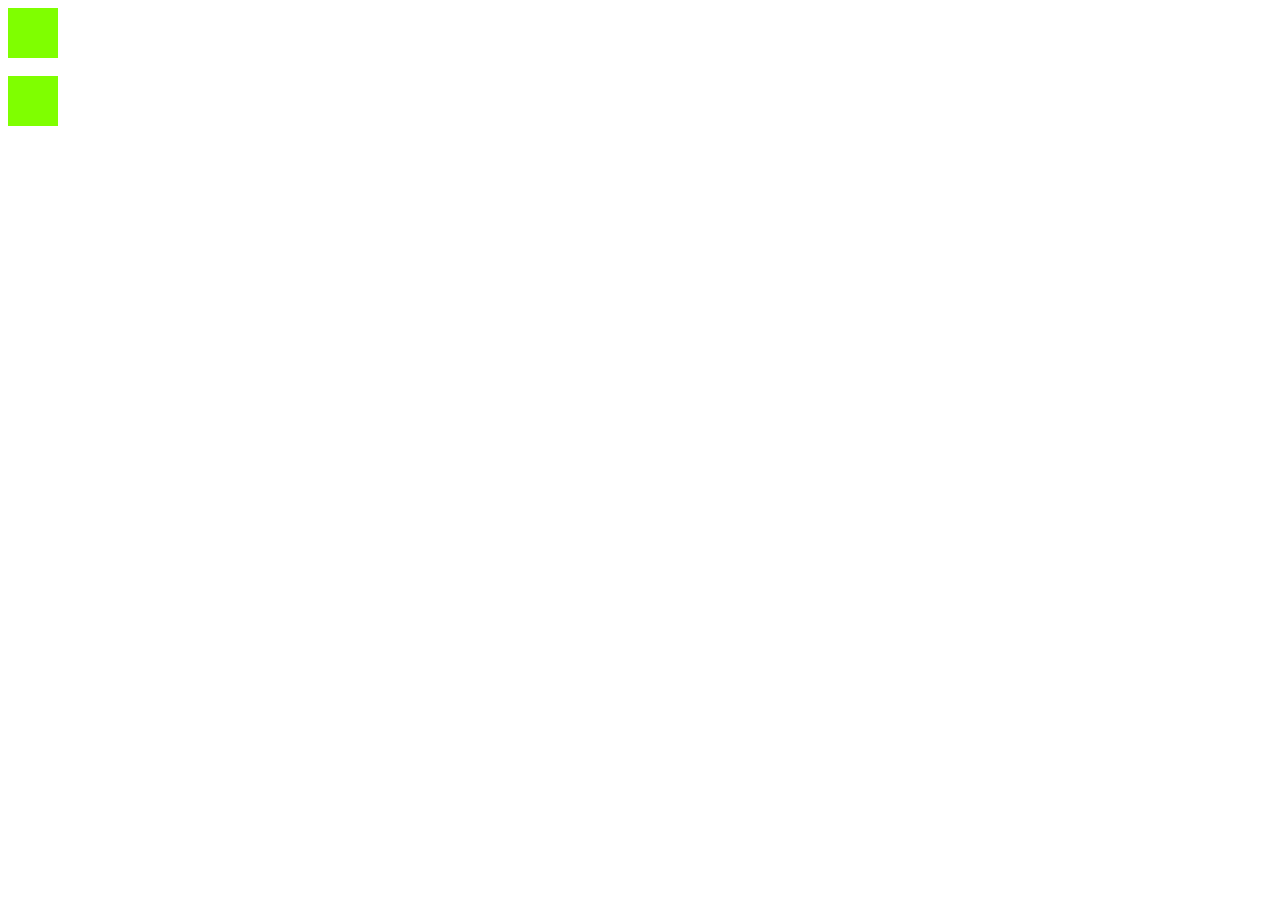
<file: display.html>
<!DOCTYPE html>
<html lang="en">
<head>
    <meta charset="UTF-8">
    <meta name="viewport" content="width=device-width, initial-scale=1.0">
    <link rel="stylesheet" type="text/css" href="dislplay.css">

    <title>Displays</title>
</head>
<body>
    
    <div></div>
    <br>
    <div></div>
</body>
</html>
</file>
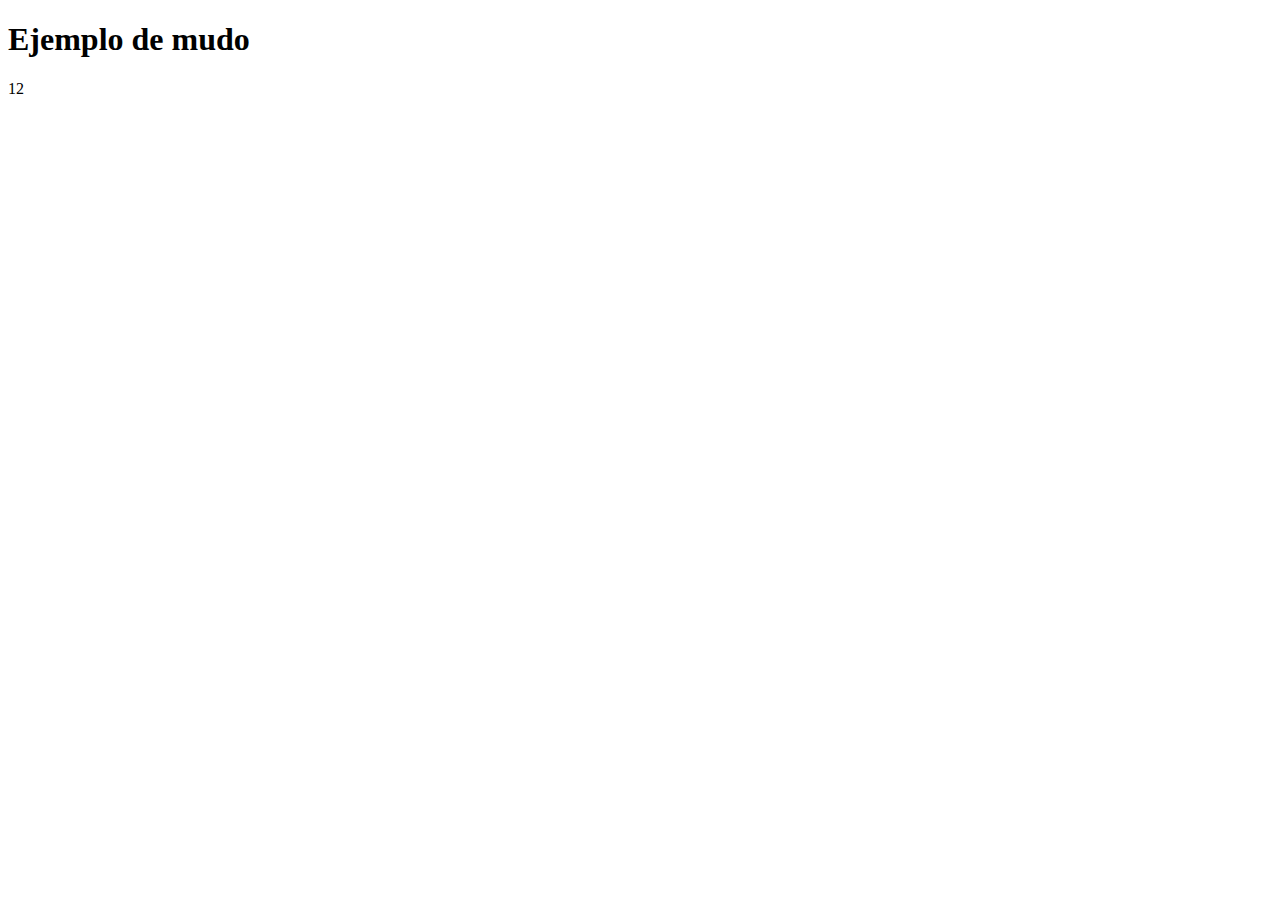
<file: ejavaScrip.html>
<!DOCTYPE html>
<html lang="en">
<head>
    <meta charset="UTF-8">
    <meta name="viewport" content="width=device-width, initial-scale=1.0">
    <title>JavaScript</title>

</head>
<body>


    <script>
        document.write("<h1>Ejemplo de mudo</h1>");
        var sum = 1+'2';
        //window.alert("Esto es una alerta")
        document.write(sum);
        console.log("MEnsaje impreso en consola");

        function prueba(num1,num2){
            return num1+num2;
        }
    </script>
</body>
</html>
</file>
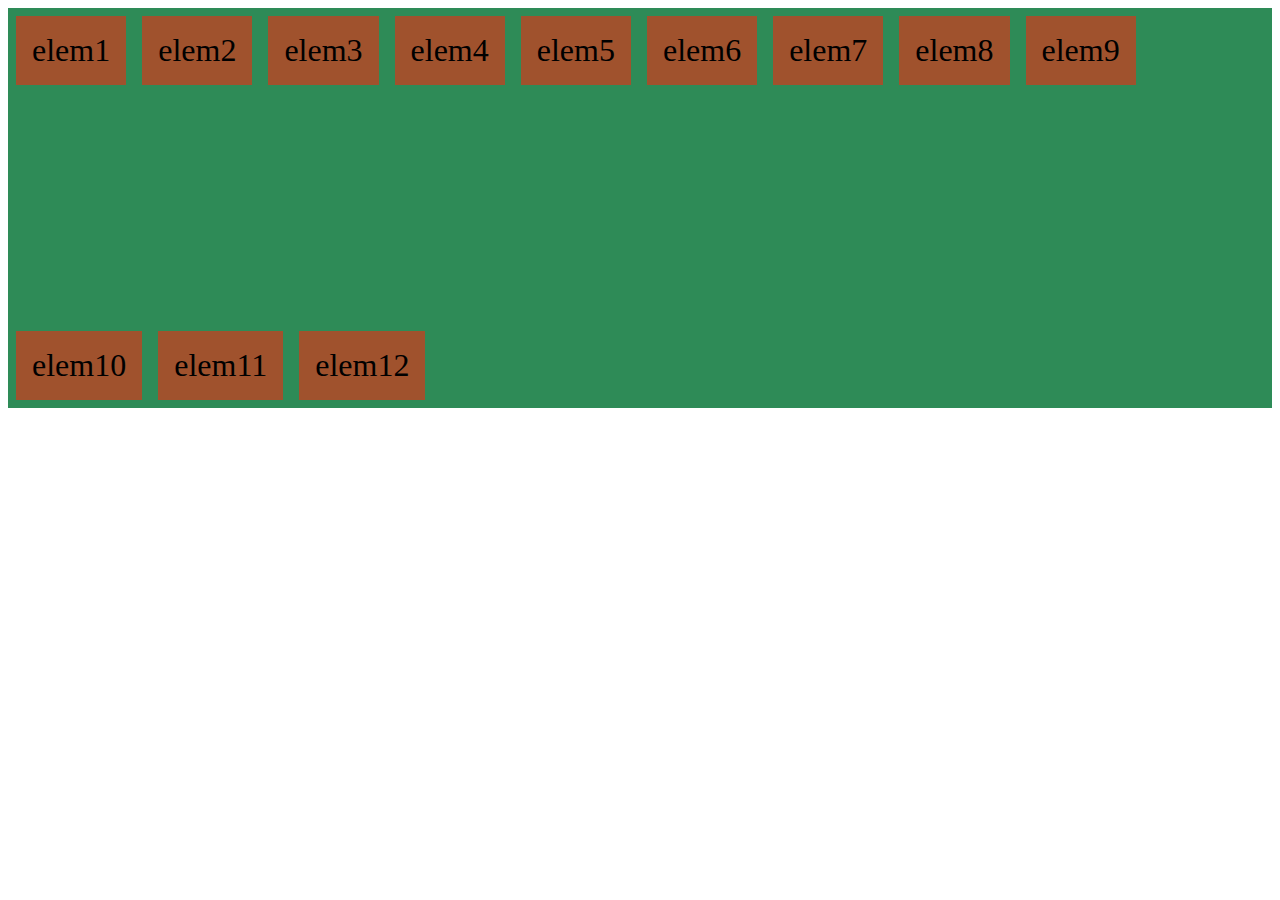
<file: flex.html>
<!DOCTYPE html>
<html lang="en">
<head>
    <meta charset="UTF-8">
    <meta name="viewport" content="width=device-width, initial-scale=1.0">
    <link rel="stylesheet" href="flex.css">
    <title>Contenedores flex</title>
</head>
<body>
    <!--div>
        <img src="uaslp_logo.jpg" alt="" 
        class="img-fluid">
    </div>-->

    <div class="flex-container">
        <div >elem1</div>
        <div>elem2</div>
        <div>elem3</div>
        <div>elem4</div>
        <div>elem5</div>
        <div>elem6</div>
        <div>elem7</div>
        <div>elem8</div>
        <div>elem9</div>
        <div>elem10</div>
        <div>elem11</div>
        <div>elem12</div>
    </div>

</body>
</html>
</file>
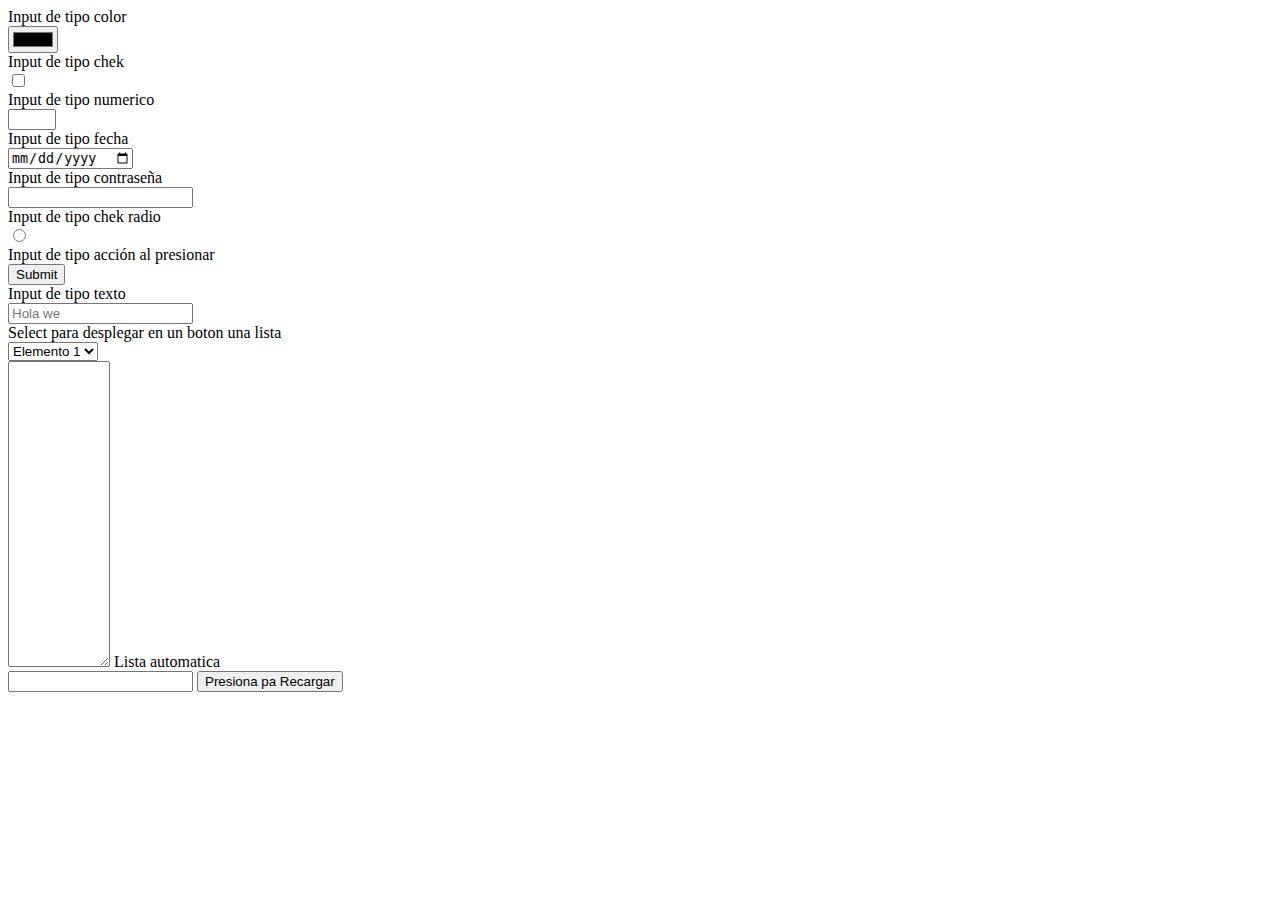
<file: Formularios.html>
<!DOCTYPE html>
<html lang="en">
<head>
    <meta charset="UTF-8">
    <meta name="viewport" content="width=device-width, initial-scale=1.0">
    <meta http-equiv="X-UA-Compatible" content="ie=edge">
    <title>Document</title>
</head>
<body>
    <form>
        Input de tipo color
        <br>
        <input type="color">
        <br> 
        Input de tipo chek
        <br>
        <input type="checkbox">
        <br>
        Input de tipo numerico
        <br>
        <input type="number" min="0" max="9">
        <br>
        Input de tipo fecha
        <br>
        <input type="date">
        <br>
        Input de tipo contraseña
        <br>
        <input type="password">
        <br>
        Input de tipo chek radio
        <br>
        <input type="radio">
        <br>
        Input de tipo acción al presionar
        <br>
        <input type="submit">
        <br>
        Input de tipo texto
        <br>
        <input type="text" placeholder="Hola we" autocomplete="on">
        <br>
        Select para desplegar en un boton una lista
        <br>
        <select>

            <option value="1">Elemento 1</option>
            <option value="2">Elemento 2</option>
            <option value="3">Elemento 3</option>
            <option value="4">Elemento 4</option>
            <option value="5">Elemento 5</option>
        </select>
        <br>
        <textarea rows="20" cols="10"></textarea>
        Lista automatica
        <br>
        <input list="lista">
            <datalist id="lista">
            <option value="1">Elemento 1
            <option value="2">Elemento 2
            <option value="3">Elemento 3
            <option value="4">Elemento 4
            <option value="5">Elemento 5
            </datalist>

        <button type="submit">Presiona pa Recargar</button>
    </form>
    
</body>
</html>
</file>
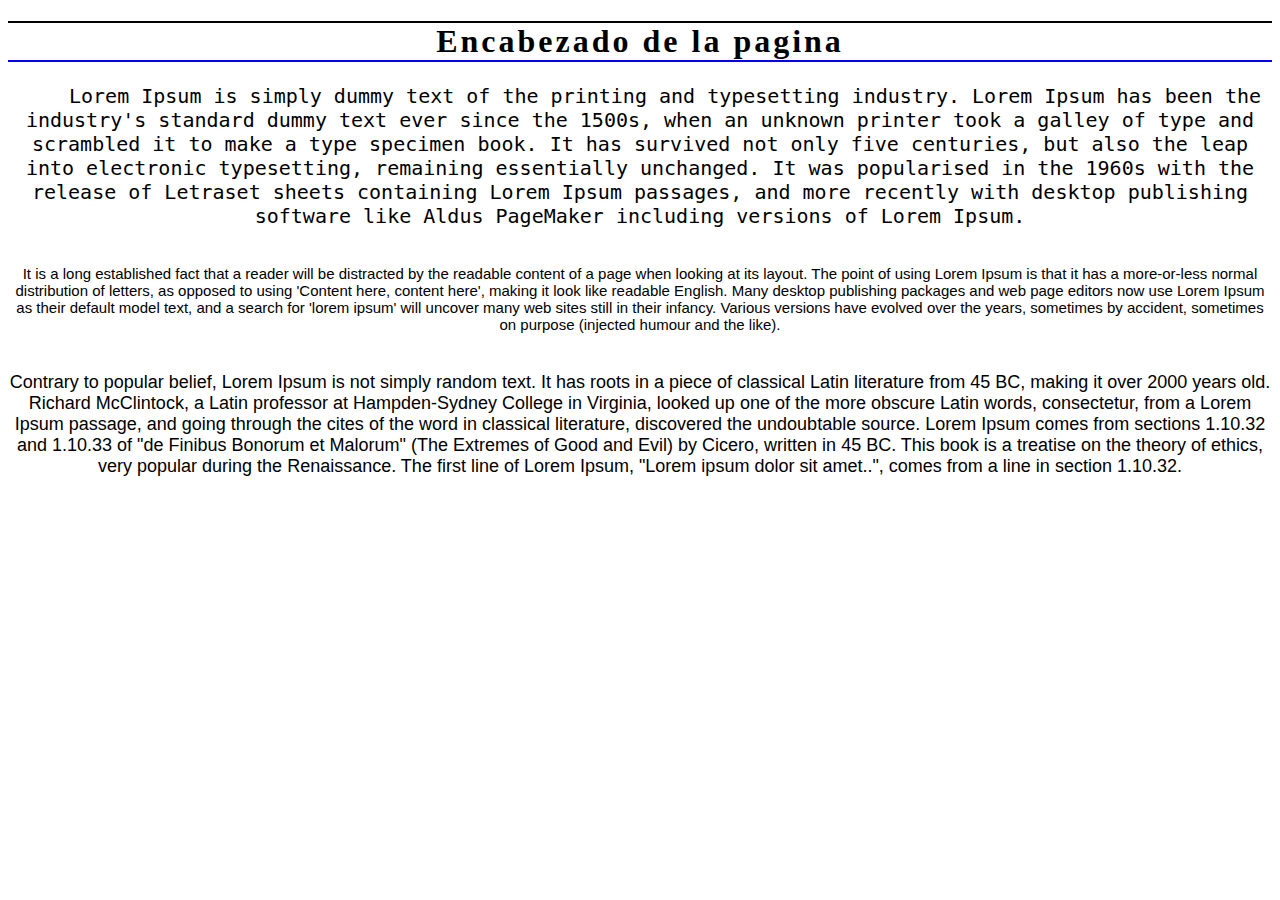
<file: Fuentes&Texto.html>
<!DOCTYPE html>
<html lang="en">
<head>
    <meta charset="UTF-8">
    <meta name="viewport" content="width=, initial-scale=1.0">
    <link rel="stylesheet" type="text/css" href="fuentes.css">
    <title>Fuentes&Text</title>
</head>
<body>
    <h1>Encabezado de la pagina</h1>
    <p class="p1">
        Lorem Ipsum is simply dummy text of the printing and typesetting industry. Lorem Ipsum has been the industry's
        standard dummy text ever since the 1500s, when an unknown printer took a galley of type and scrambled it to make
        a type specimen book. It has survived not only five centuries, but also the leap into electronic typesetting,
        remaining essentially unchanged. It was popularised in the 1960s with the release of Letraset sheets containing
        Lorem Ipsum passages, and more recently with desktop publishing software like Aldus PageMaker including versions
        of Lorem Ipsum.
    <br>
    </p>
    <p class="p2">
    <br>
    It is a long established fact that a reader will be distracted by the readable content of a page when looking at
    its layout. The point of using Lorem Ipsum is that it has a more-or-less normal distribution of letters, as
    opposed to using 'Content here, content here', making it look like readable English. Many desktop publishing
    packages and web page editors now use Lorem Ipsum as their default model text, and a search for 'lorem ipsum'
    will uncover many web sites still in their infancy. Various versions have evolved over the years, sometimes by
    accident, sometimes on purpose (injected humour and the like).
    <br>
    </p>
    <p class="p3">
        <br>
        Contrary to popular belief, Lorem Ipsum is not simply random text. It has roots in a piece of classical Latin
        literature from 45 BC, making it over 2000 years old. Richard McClintock, a Latin professor at Hampden-Sydney
        College in Virginia, looked up one of the more obscure Latin words, consectetur, from a Lorem Ipsum passage, and
        going through the cites of the word in classical literature, discovered the undoubtable source. Lorem Ipsum
        comes from sections 1.10.32 and 1.10.33 of "de Finibus Bonorum et Malorum" (The Extremes of Good and Evil) by
        Cicero, written in 45 BC. This book is a treatise on the theory of ethics, very popular during the Renaissance.
        The first line of Lorem Ipsum, "Lorem ipsum dolor sit amet..", comes from a line in section 1.10.32.
    </p>


</body>
</html>
</file>
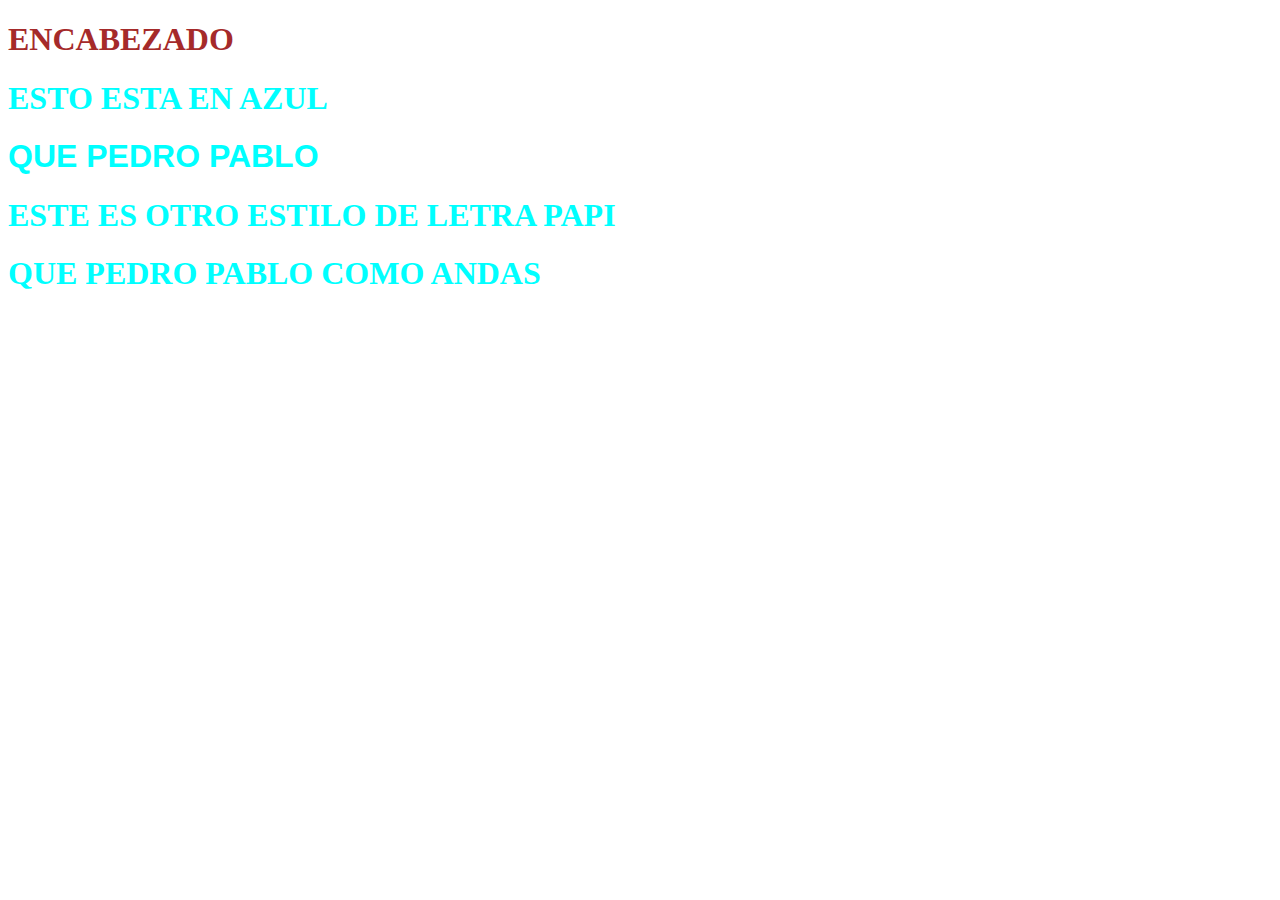
<file: hojasEstilo.html>
<!DOCTYPE html>
<html lang="en">
<head>
    <meta charset="UTF-8">
    <meta name="viewport" content="width=device-width, initial-scale=1.0">
    <meta http-equiv="X-UA-Compatible" content="ie=edge">
    <title>Document</title>
    <link rel="stylesheet" type="text/css" href="estilos.css">
   
</head>
<body>
    <h1 style="color: brown;">ENCABEZADO</h1>
    <h1>ESTO ESTA EN AZUL</h1>
    <h1 style="font-family: Arial, Helvetica, sans-serif"> QUE PEDRO PABLO</h1>
    <h1 style="font-family:cursive"> ESTE ES OTRO ESTILO DE LETRA PAPI</h1>
    <h1 style="font: fantasy;"> QUE PEDRO PABLO COMO ANDAS</h1>


</body>
</html>
</file>
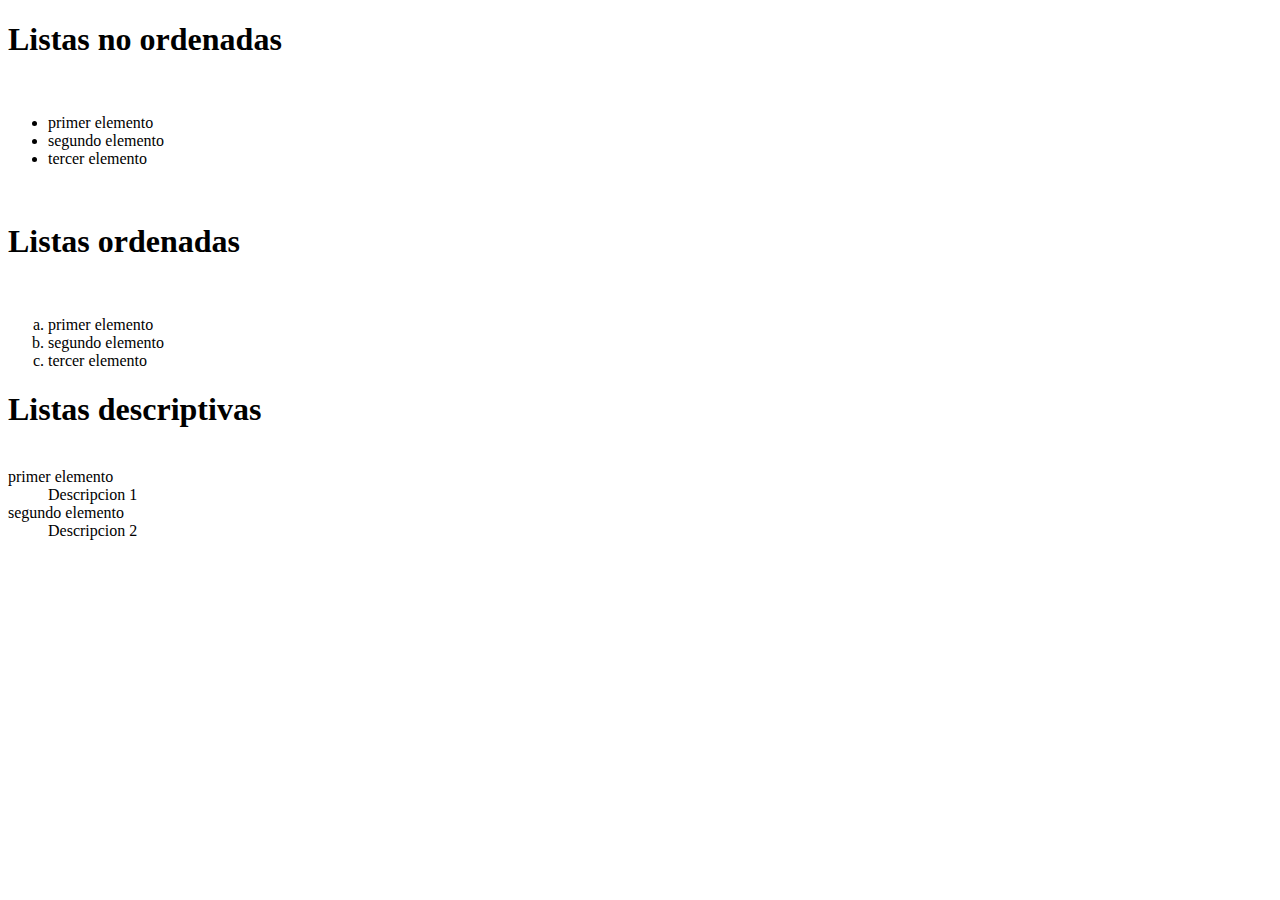
<file: listas.html>
<!DOCTYPE html>
<html lang="en">
<head>
    <meta charset="UTF-8">
    <meta name="viewport" content="width=device-width, initial-scale=1.0">
    <meta http-equiv="X-UA-Compatible" content="ie=edge">
    <title>Document</title>
</head>
<body>
    <h1>Listas no ordenadas</h1>
    <br>
    <ul>
        <li>primer elemento </li>
        <li>segundo elemento</li>
        <li>tercer elemento</li>
    </ul>
    <br>
    <h1>Listas ordenadas</h1>
    <br>
    <ol type="a">
        <li>primer elemento </li>
        <li>segundo elemento</li>
        <li>tercer elemento</li>
    </ol>
    <h1>Listas descriptivas</h1>
    <br>
    <dt>primer elemento</dt>
    <dd>Descripcion 1</dd>
    <dt>segundo elemento</dt>
    <dd>Descripcion 2</dd>

       
</body>
</html>
</file>
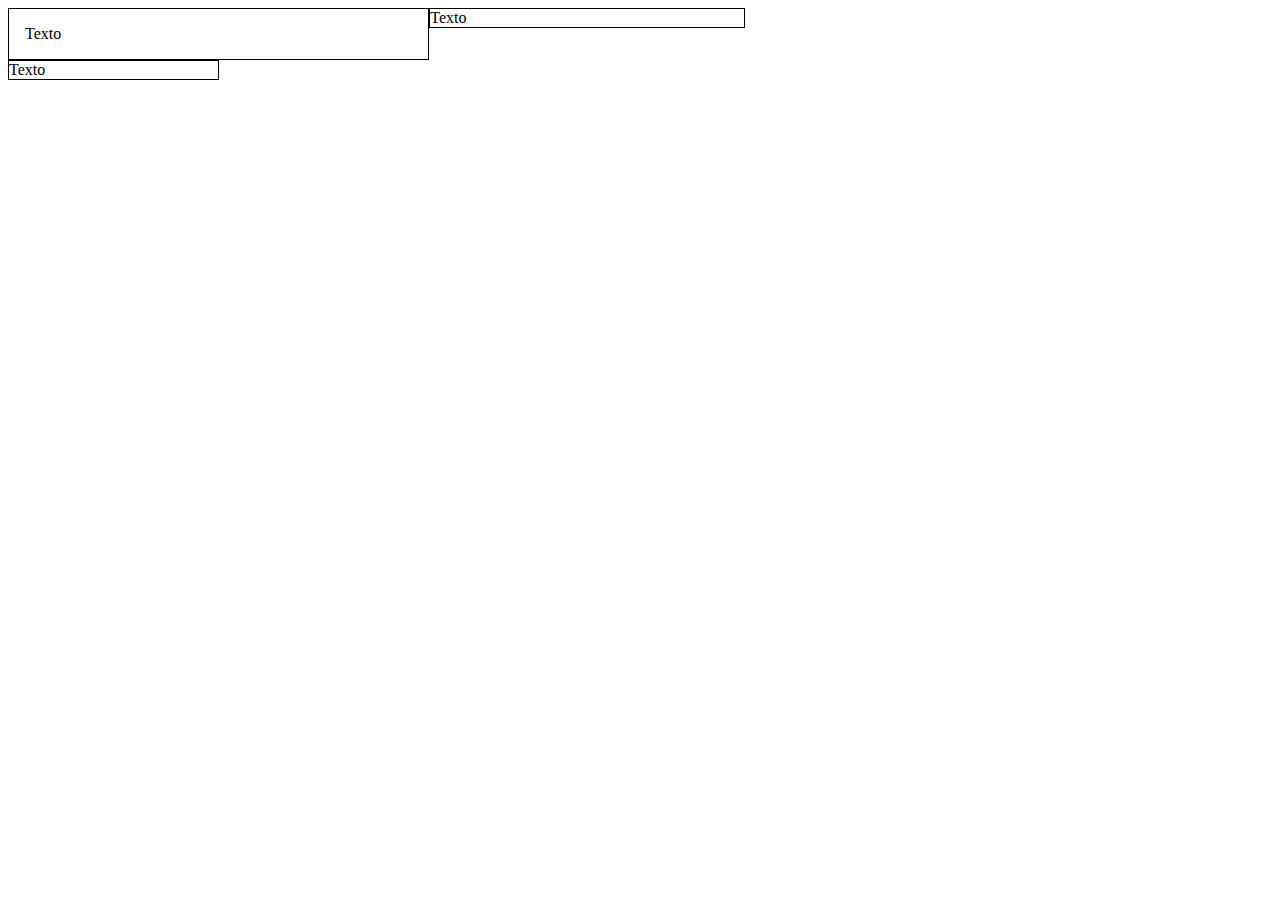
<file: modelo-malla.html>
<!DOCTYPE html>
<html lang="en">
<head>
    <meta charset="UTF-8">
    <meta name="viewport" content="width=device-width, initial-scale=1.0">
    <link rel="stylesheet" href="modeloMalla.css" type="text/css">
    <title>Modelo-Malla</title>
</head>
<body>
    <div class="row">
        <div class="col-4 border p-1">
            Texto
        </div>
        <div class="col-3 border">
            Texto
        </div>
    </div>
    <div class="row">
        <div class="col-2 border">
            Texto
        </div>
    </div>
    </div>
    
</body>
</html>
</file>
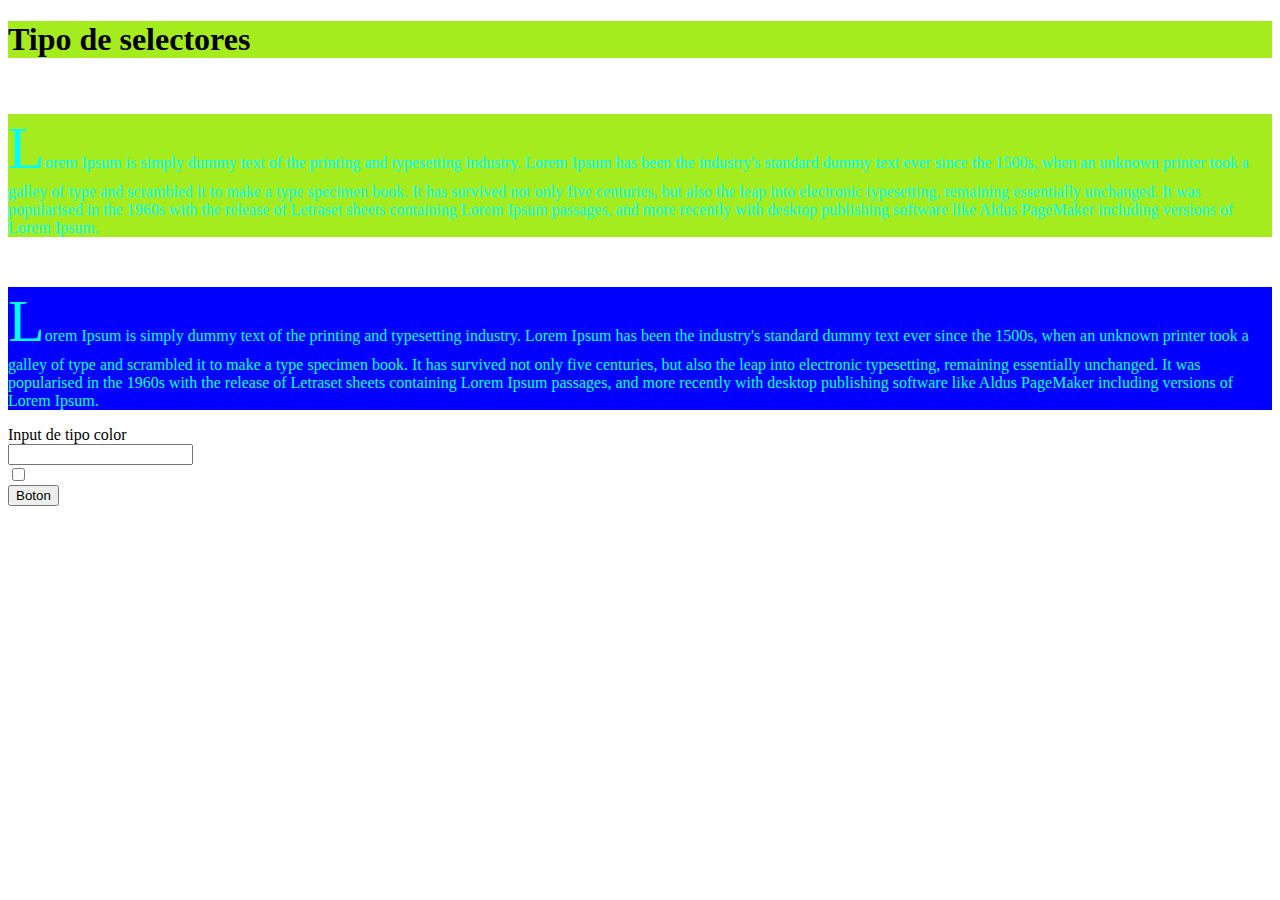
<file: selectores.html>
<!DOCTYPE html>
<html lang="en">
<head>
    <meta charset="UTF-8">
    <meta name="viewport" content="width=device-width, initial-scale=1.0">
    <meta http-equiv="X-UA-Compatible" content="ie=edge">
    <link rel="stylesheet" type="text/css" href="selectores.css">
    <title>Selectores</title>
</head>
<body>
    <h1 class="clase1">Tipo de selectores</h1>
    <br>
    <p class="clase1"> 
        Lorem Ipsum is simply dummy text of the printing and typesetting industry. Lorem Ipsum has been the industry's
        standard dummy text ever since the 1500s, when an unknown printer took a galley of type and scrambled it to make
        a type specimen book. It has survived not only five centuries, but also the leap into electronic typesetting,
        remaining essentially unchanged. It was popularised in the 1960s with the release of Letraset sheets containing
        Lorem Ipsum passages, and more recently with desktop publishing software like Aldus PageMaker including versions
        of Lorem Ipsum.</p>
    <br>
    <p id="parrafo2">
            Lorem Ipsum is simply dummy text of the printing and typesetting industry. Lorem Ipsum has been the industry's
            standard dummy text ever since the 1500s, when an unknown printer took a galley of type and scrambled it to make
            a type specimen book. It has survived not only five centuries, but also the leap into electronic typesetting,
            remaining essentially unchanged. It was popularised in the 1960s with the release of Letraset sheets containing
            Lorem Ipsum passages, and more recently with desktop publishing software like Aldus PageMaker including versions
            of Lorem Ipsum.</p>
            <form>
                Input de tipo color
                <br>
                <input type="text">
                <br>
                <input type="checkbox">
                <br>
                <button>Boton</button>

            </form>


</body>
</html>
</file>
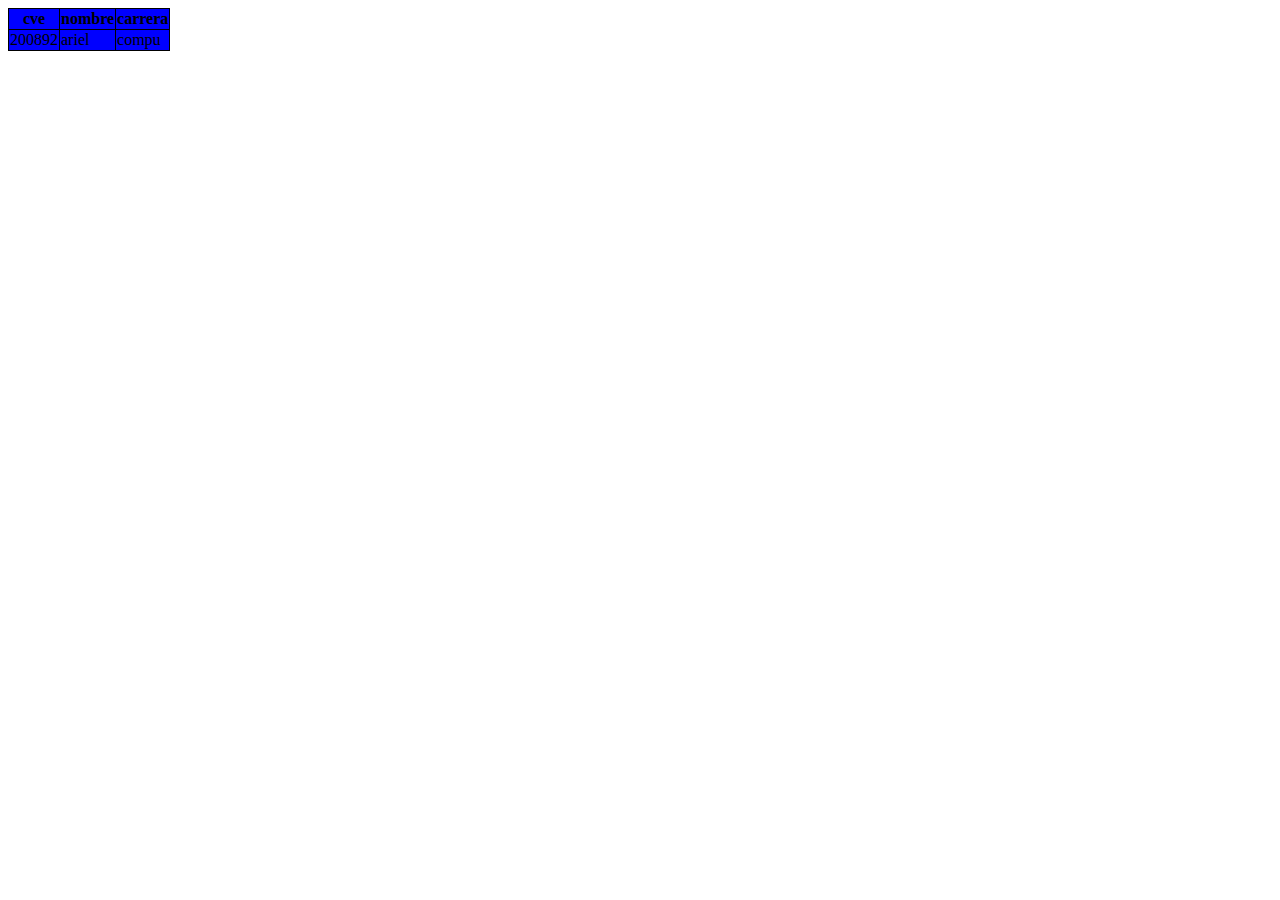
<file: tablas.html>
<!DOCTYPE html>
<html lang="en">
<head>
    <meta charset="UTF-8">
    <meta name="viewport" content="width=device-width, initial-scale=1.0">
    <meta http-equiv="X-UA-Compatible" content="ie=edge">
    <title>Document</title>
    <style>
        table,th,td{
            border:1px solid black;
            background-color: blue;
            border-collapse: collapse;
        }
    </style>

            
</head>
<body>
    <div class="container">
    <table>
        <thead>

        <tr>
            <th>cve</th>
            <th>nombre</th>
            <th>carrera</th>
        </tr>
        </thead>
        <tbody>
            <tr>
                <td>200892</td>
                <td>ariel</td>
                <td>compu</td>
            </tr>
        </tbody>
    </table>
</div>
    
</body>
</html>
</file>
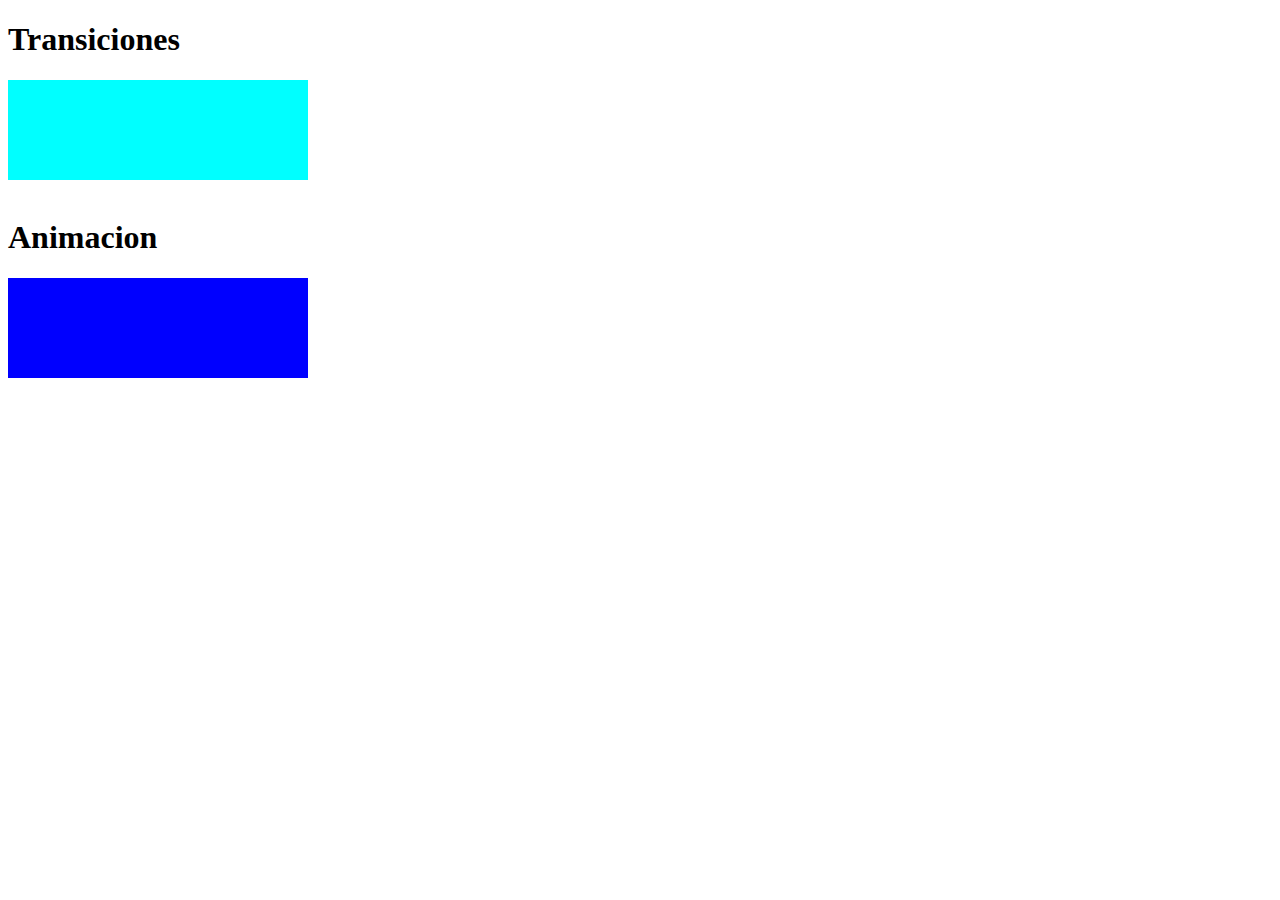
<file: transicion.html>
<!DOCTYPE html>
<html lang="en">
<head>
    <meta charset="UTF-8">
    <meta name="viewport" content="width=device-width, initial-scale=1.0">
    <title>Transicion</title>
    <link rel="stylesheet" href="transicion.css">
</head>
<body>
    <h1>Transiciones</h1>
    <div id="ej-trans"></div>
    <br>
    <h1>Animacion</h1>
    <div id="ej_anim"></div>
    
</body>
</html>
</file>
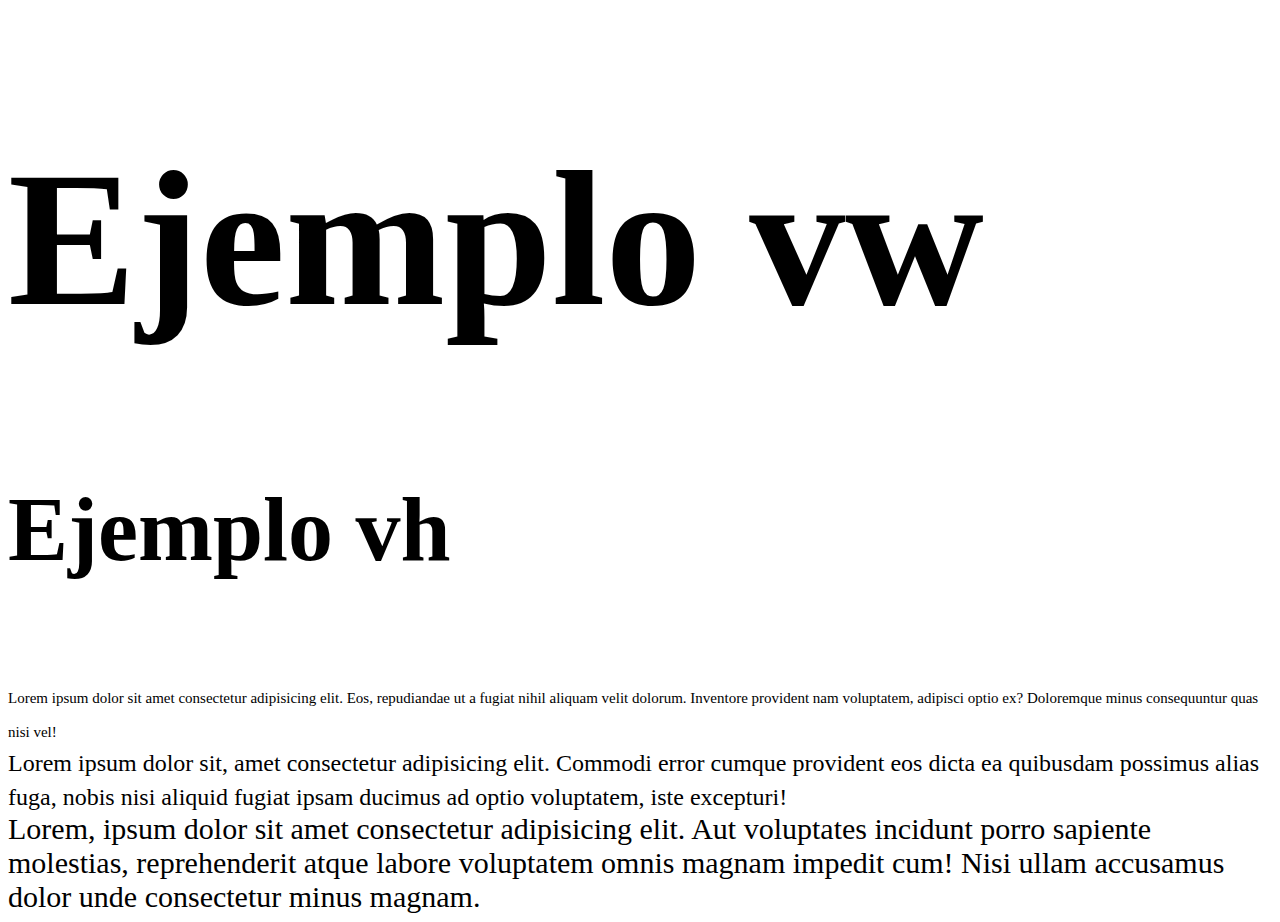
<file: un-responsivas.htm>
<!DOCTYPE html>
<html lang="en">

<head>
    <meta charset="UTF-8">
    <meta name="viewport" content="width=device-width, initial-scale=1.0">
    <link rel="stylesheet" href="und-respns.css">
    <title>UNIDADES RESPONSIVAS</title>
</head>

<body>
    <h1 class="ejem_vw">Ejemplo vw</h1>
    <h1 class="ejem_vh">Ejemplo vh</h1>
    <div>
        <br>
        <span class="ejem_em"> Lorem ipsum dolor sit amet consectetur adipisicing elit. Eos, repudiandae ut a fugiat nihil aliquam velit
        dolorum. Inventore provident nam voluptatem, adipisci optio ex? Doloremque minus consequuntur quas nisi vel!
        </span><br>
        <span class="ejem_rem"> Lorem ipsum dolor sit, amet consectetur adipisicing elit. Commodi error cumque provident eos dicta ea quibusdam
        possimus alias fuga, nobis nisi aliquid fugiat ipsam ducimus ad optio voluptatem, iste excepturi!
        </span><br>
        Lorem, ipsum dolor sit amet consectetur adipisicing elit. Aut voluptates incidunt porro sapiente molestias,
        reprehenderit atque labore voluptatem omnis magnam impedit cum! Nisi ullam accusamus dolor unde consectetur
        minus magnam.

    </div>

</body>

</html>
</file>
<file: dislplay.css>
div{
    width: 50px;
    height: 50px;
    background-color: chartreuse;
    display: block;
}
</file>
<file: flex.css>
/*div{
    width: 20%;
    border: 10px;
}

.img-fluid{
    max-width: 100%;
    height: auto;
}*/

.flex-container{
    background-color: seagreen;
    display: flex;
    flex-direction: row;
    flex-wrap: wrap;
    /*justify-content: center;*/
    height: 400px;
    /*align-items: baseline;*//* con baseline le decimos que empiese en la primera letra como libreta de raya, y con todos los comandosle estamos indicando que se quede con la altura del elemento o tamaño si no tiene otro definido */
    align-content: space-between;
}


.flex-container div{
    background-color: sienna;
    font-size: 2em;
    padding: 0.5em;
    margin: 0.25em;

}
</file>
<file: fuentes.css>
h1{
    border-top: 2px solid black;
    border-bottom: 2px solid blue;
    padding: 20px, 0px,0px,0px;
    color: rgba(red, green, blue, alpha);
    text-align: center;
    letter-spacing: 3px;
}
p{
    text-indent: 50px;
    text-align: center;
}

.p1{
    font-family: monospace;
    font-size: 20px;
}

.p2{
    font-family: Verdana, Geneva, Tahoma, sans-serif;
    font-size: 15px;
}

.p3{
    font-family: sans-serif;
    font-size: large;
}
</file>
<file: estilos.css>
h1{
    color: aqua;
}
</file>
<file: modeloMalla.css>
*{
    box-sizing: border-box;
}

.col-1{width: 8.33%;}
.col-2{width: 16.66%;}
.col-3{width: 25%;}
.col-4{width: 33.33%;}
.col-5{width: 41.66%;}
.col-6{width: 50%;}
.col-7{width: 58.33%;}
.col-8{width: 66.66%;}
.col-9{width: 75%;}
.col-11{width: 83.33%;}
.col-11{width: 91.66%;}
.col-12{ width: 100%;}



[class*="col-"]{
    float: left;
}

.row::after{
    content: "";
    clear: both;
    display: table;

}

.p-1{
    padding: 1em;
}

.border{
    border: 1px solid;
}
</file>
<file: selectores.css>
p{
    color: aqua;
}
#parrafo2{
    background-color: blue;
}
.clase1{
    background-color: rgb(165, 236, 31);
}
input:focus{
    background-color: chartreuse;
}

button:hover{
    background-color: cyan;
}

p::first-letter{
    font-size: 60px;
}

p::selection{
    background-color: darkolivegreen;
    color: darkorange;
}
</file>
<file: transicion.css>
@keyframes ejemplo1{
    0%{background-color: cadetblue;}
    25%{background-color: chartreuse;}
    50%{background-color: rebeccapurple;}
    100%{background-color: darkgreen;}
}
#ej-trans{
    background-color: aqua;
    width: 300px;
    height: 100px;
    transition: height 2s;
}

#ej-trans:hover{
    height: 200px;
}

#ej_anim{
    background-color: blue;
    width: 300px;
    height: 100px;
    animation-name: ejemplo1;
    animation-duration: 2s;
}
</file>
<file: und-respns.css>
html{
    font-size: 16px
}

div{
    font-size: 30px;
}
 .ejem_em{
     font-size: 0.5em;
 }

 .ejem_rem{
     font-size: 1.5rem;
 }

 .ejem_vw{
     font-size: 15vw;
 }

 .ejem_vh{
     font-size: 10vh;
 }
</file>
